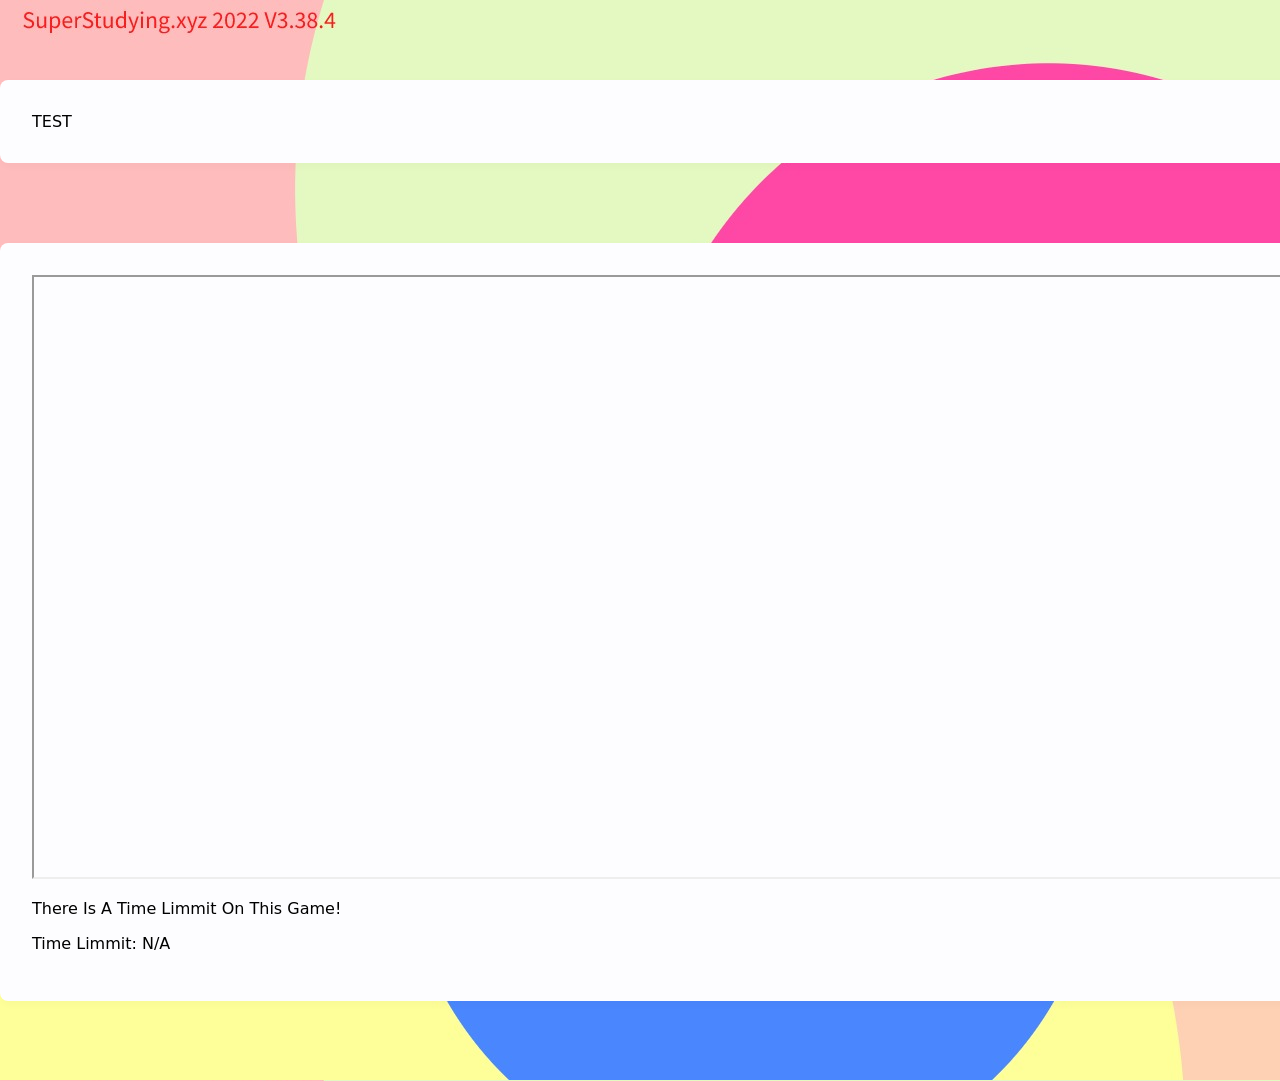
<file: craft/index.html>
<!DOCTYPE html>
<html>
  <head>
    <title>Customizing | SuperStudying.xyz</title>
    <link rel="icon" type="image/x-icon" href="/images/favicon.ico">
    <meta charset="utf-8" />
    <meta http-equiv="Content-type" content="text/html; charset=utf-8" />
    <meta name="viewport" content="width=device-width, initial-scale=1" />
    <style type="text/css">
      body {
        background-color: #f0f0f2;
        margin: 0;
        padding: 0;
        font-family: -apple-system, system-ui, BlinkMacSystemFont, "Segoe UI",
          "Open Sans", "Helvetica Neue", Helvetica, Arial, sans-serif;
      }
      div {
        width: 1300px;
        margin: 5em auto;
        padding: 2em;
        background-color: #fdfdff;
        border-radius: 0.5em;
        box-shadow: 2px 3px 7px 2px rgba(0, 0, 0, 0.02);
      }
      a:link,
      a:visited {
        color: #38488f;
        text-decoration: none;
      }
      @media (max-width: 700px) {
        div {
          margin: 0 auto;
          width: auto;
        }
      }
    </style>
  </head>

  <body>
    <div>
    TEST
    </div>
    <div>
      <iframe src="https://treecraft.tech/mc5/index.html" style="width:1300px; height:600px;">
      </iframe>
      <p>There Is A Time Limmit On This Game!</p>
      <p>Time Limmit: N/A</p>
    </div>
  </body>
  <link rel="stylesheet" href="/styles.css" />
  <body style="background-image: url('/assets/bg.jpeg');">
</html>
</file>
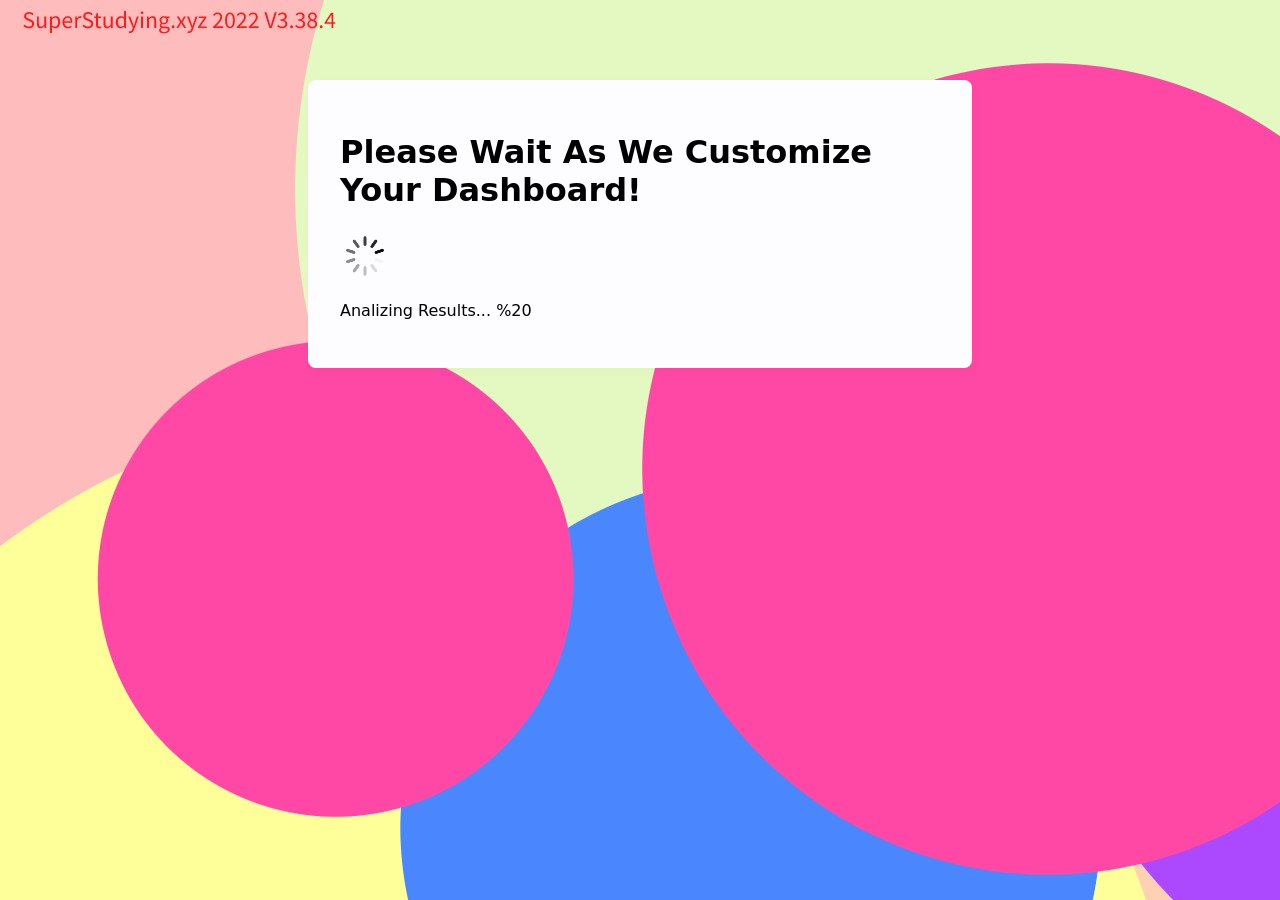
<file: start/session/customize/index.html>
<!DOCTYPE html>
<html>
  <head>
    <meta http-equiv="Refresh" content="2; url='index2.html'" />
    <title>Customizing | SuperStudying.xyz</title>
    <link rel="icon" type="image/x-icon" href="/images/favicon.ico">
    <meta charset="utf-8" />
    <meta http-equiv="Content-type" content="text/html; charset=utf-8" />
    <meta name="viewport" content="width=device-width, initial-scale=1" />
    <style type="text/css">
      body {
        background-color: #f0f0f2;
        margin: 0;
        padding: 0;
        font-family: -apple-system, system-ui, BlinkMacSystemFont, "Segoe UI",
          "Open Sans", "Helvetica Neue", Helvetica, Arial, sans-serif;
      }
      div {
        width: 600px;
        margin: 5em auto;
        padding: 2em;
        background-color: #fdfdff;
        border-radius: 0.5em;
        box-shadow: 2px 3px 7px 2px rgba(0, 0, 0, 0.02);
      }
      a:link,
      a:visited {
        color: #38488f;
        text-decoration: none;
      }
      @media (max-width: 700px) {
        div {
          margin: 0 auto;
          width: auto;
        }
      }
    </style>
  </head>

  <body>
    <div>
      <h1>Please Wait As We Customize Your Dashboard!</h1>
      <img src="/assets/load.gif" width="50" height="50">
      <p>Analizing Results... %20</p>
    </div>
  </body>
  <link rel="stylesheet" href="/styles.css" />
  <body style="background-image: url('/assets/bg.jpeg');">
</html>
</file>
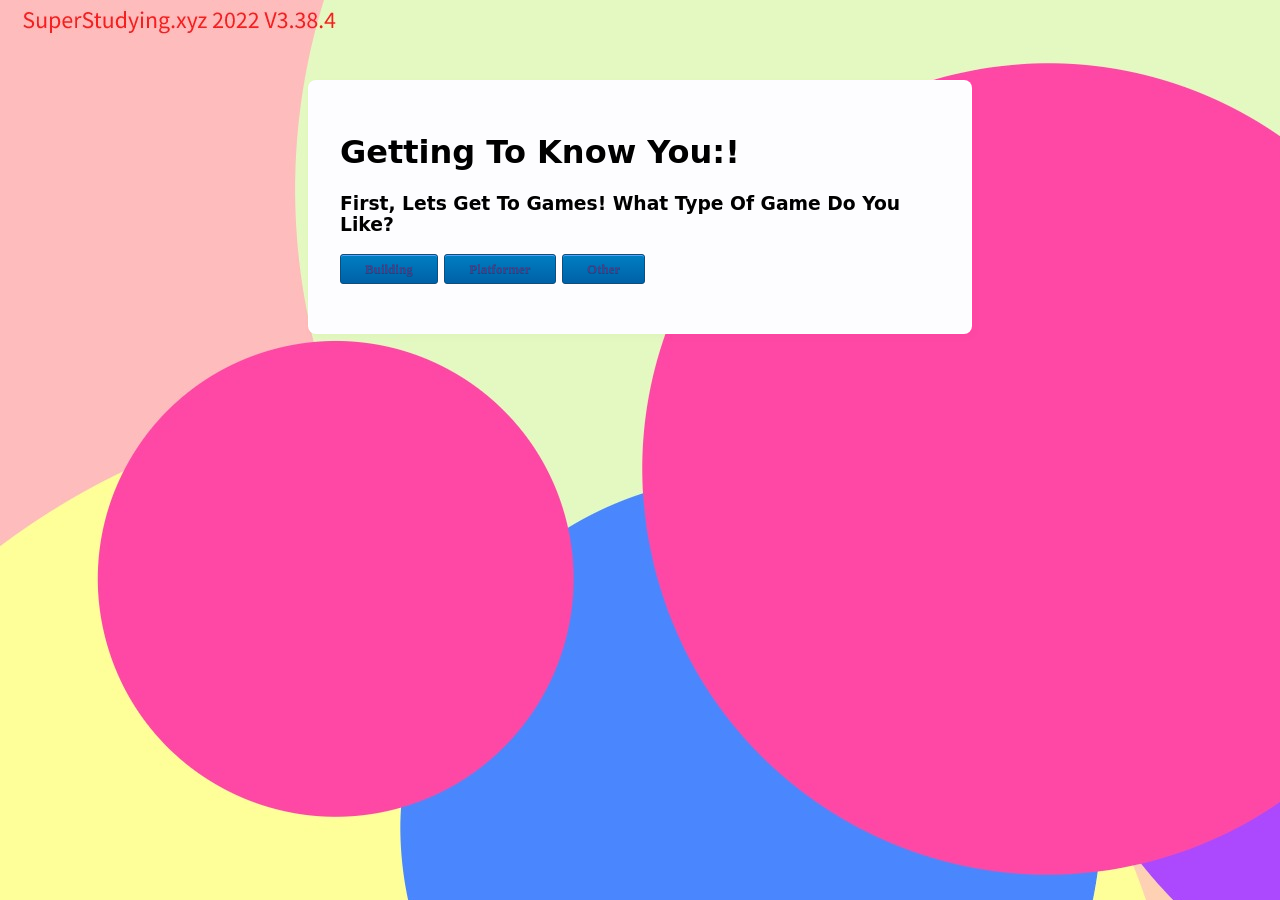
<file: start/session/tutorial/index.html>
<!DOCTYPE html>
<html>
  <head>
    <title>Getting To Know You | SuperStudying.xyz</title>
    <link rel="icon" type="image/x-icon" href="/images/favicon.ico">
    <meta charset="utf-8" />
    <meta http-equiv="Content-type" content="text/html; charset=utf-8" />
    <meta name="viewport" content="width=device-width, initial-scale=1" />
    <style type="text/css">
      body {
        background-color: #f0f0f2;
        margin: 0;
        padding: 0;
        font-family: -apple-system, system-ui, BlinkMacSystemFont, "Segoe UI",
          "Open Sans", "Helvetica Neue", Helvetica, Arial, sans-serif;
      }
      div {
        width: 600px;
        margin: 5em auto;
        padding: 2em;
        background-color: #fdfdff;
        border-radius: 0.5em;
        box-shadow: 2px 3px 7px 2px rgba(0, 0, 0, 0.02);
      }
      a:link,
      a:visited {
        color: #38488f;
        text-decoration: none;
      }
      @media (max-width: 700px) {
        div {
          margin: 0 auto;
          width: auto;
        }
      }
    </style>
  </head>

  <body>
    <div>
      <h1>Getting To Know You:!</h1>
      <h3>
        First, Lets Get To Games! What Type Of Game Do You Like?
        <p></p>
        <a href="tutorial2.html" class="gradbutton">Building</a>
        <a href="tutorial2.html" class="gradbutton">Platformer</a>
        <a href="tutorial2.html" class="gradbutton">Other</a>
      </h3>
    </div>
  </body>
  <link rel="stylesheet" href="/styles.css" />
  <body style="background-image: url('/assets/bg.jpeg');">
</html>
</file>
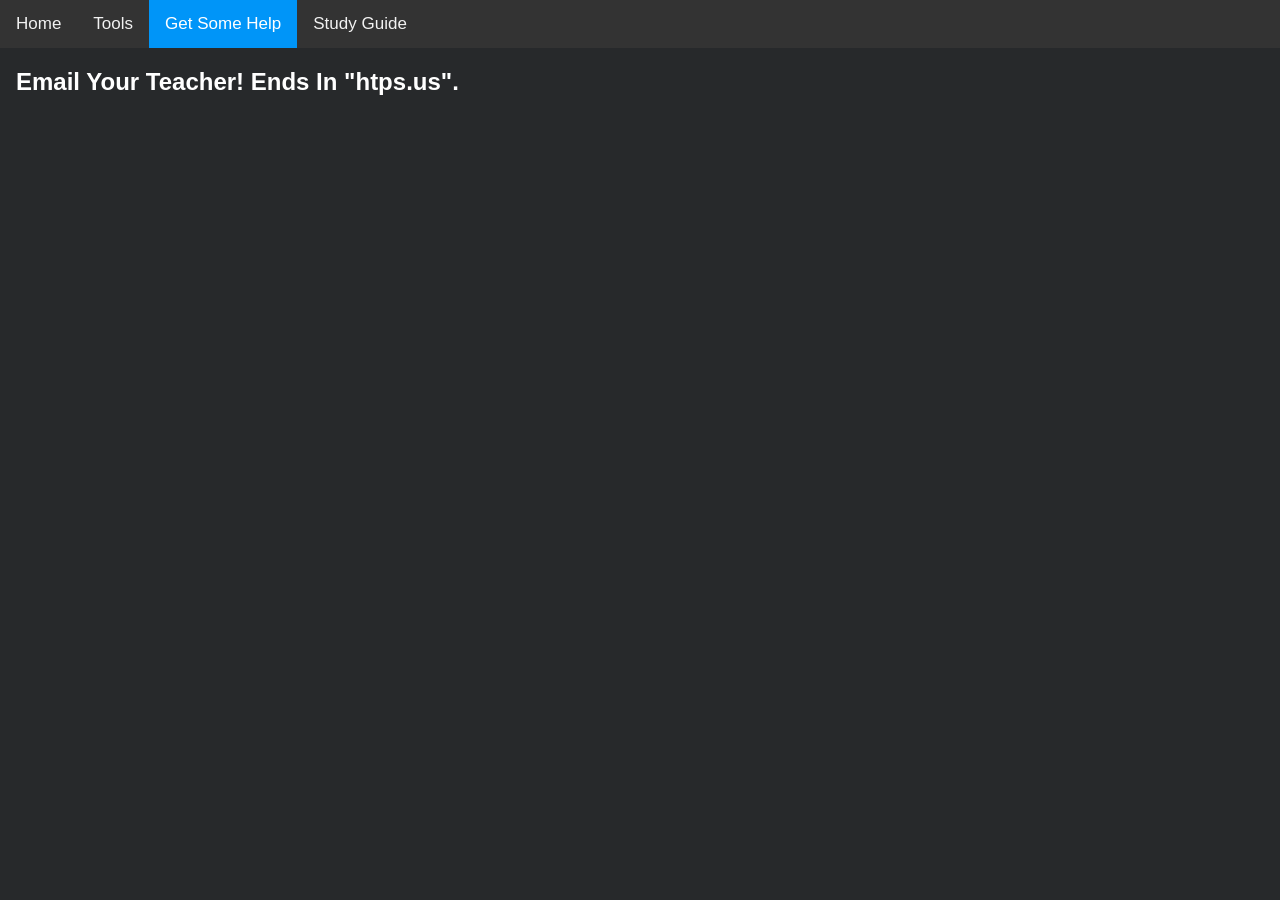
<file: help.html>
<!DOCTYPE html>
<title>Dashboard | SuperStudying.xyz</title>
<link rel="icon" type="image/x-icon" href="/images/favicon.ico">
<html>
    <body style="background-color:#27292b">
  <head>
    <meta name="viewport" content="width=device-width, initial-scale=1" />
    <style>
      body {
        margin: 0;
        font-family: Arial, Helvetica, sans-serif;
      }

      .topnav {
        overflow: hidden;
        background-color: #333;
      }

      .topnav a {
        float: left;
        color: #f2f2f2;
        text-align: center;
        padding: 14px 16px;
        text-decoration: none;
        font-size: 17px;
      }

      .topnav a:hover {
        background-color: rgb(70, 70, 70);
        color: rgb(255, 255, 255);
      }

      .topnav a.active {
        background-color: #0095f8;
        color: white;
      }
    </style>
  </head>
  <body>
    <div class="topnav">
      <a href="home.html">Home</a>
      <a href="notes.html">Tools</a>
      <a class="active" href="help.html">Get Some Help</a>
      <a href="start/session/tutorial/index.html">Study Guide</a>
    </div>

    <div style="padding-left: 16px;">
      <h2>Email Your Teacher! Ends In "htps.us".</h2>
    </div>
  </body>
</html>
<style>
    body {
      color: rgb(255, 255, 255);
    }
    
    h1 {
      color: rgb(255, 255, 255);
    }

    h2 {
      color: rgb(255, 255, 255);
    }
    </style>
    <link rel="stylesheet" href="styles.css">
</file>
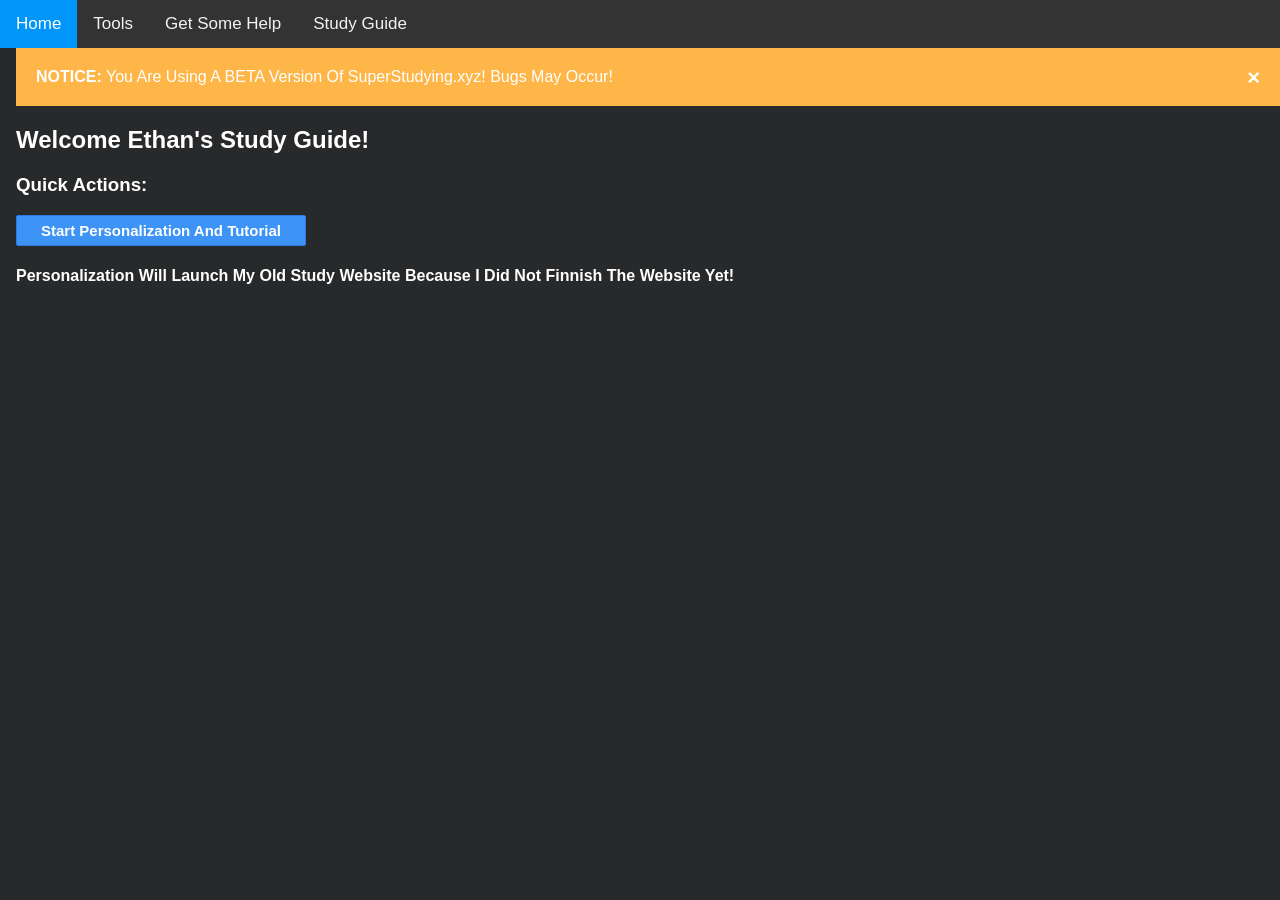
<file: home.html>
<!DOCTYPE html>
<title>Dashboard | SuperStudying.xyz</title>
<link rel="icon" type="image/x-icon" href="/images/favicon.ico">
<html>
    <body style="background-color:#27292b">
  <head>
    <meta name="viewport" content="width=device-width, initial-scale=1" />
    <style>
      body {
        margin: 0;
        font-family: Arial, Helvetica, sans-serif;
      }

      .topnav {
        overflow: hidden;
        background-color: #333;
      }

      .topnav a {
        float: left;
        color: #f2f2f2;
        text-align: center;
        padding: 14px 16px;
        text-decoration: none;
        font-size: 17px;
      }

      .topnav a:hover {
        background-color: rgb(70, 70, 70);
        color: rgb(255, 255, 255);
      }

      .topnav a.active {
        background-color: #0095f8;
        color: white;
      }
    </style>
  </head>
  <body>
    <div class="topnav">
      <a class="active" href="home.html">Home</a>
      <a href="notes.html">Tools</a>
      <a href="help.html">Get Some Help</a>
      <a href="start/session/tutorial/index.html">Study Guide</a>
    </div>

    <div style="padding-left: 16px;">
      <div class="alert">
        <span class="closebtn" onclick="this.parentElement.style.display='none';">&times;</span> 
        <strong>NOTICE:</strong> You Are Using A BETA Version Of SuperStudying.xyz! Bugs May Occur! 
      </div>

      <h2>Welcome Ethan's Study Guide!</h2>
      <h3>Quick Actions:</h3>
      <a href="start/session/tutorial/index.html" class="myButton">Start Personalization And Tutorial</a>
    <h4>Personalization Will Launch My Old Study Website Because I Did Not
      Finnish The Website Yet!
    </h4>
    </div>
  </body>
</html>
<style>
    body {
      color: rgb(255, 255, 255);
    }
    
    h1 {
      color: rgb(255, 255, 255);
    }

    h2 {
      color: rgb(255, 255, 255);
    }
    </style>
<link rel="stylesheet" href="styles.css">
</file>
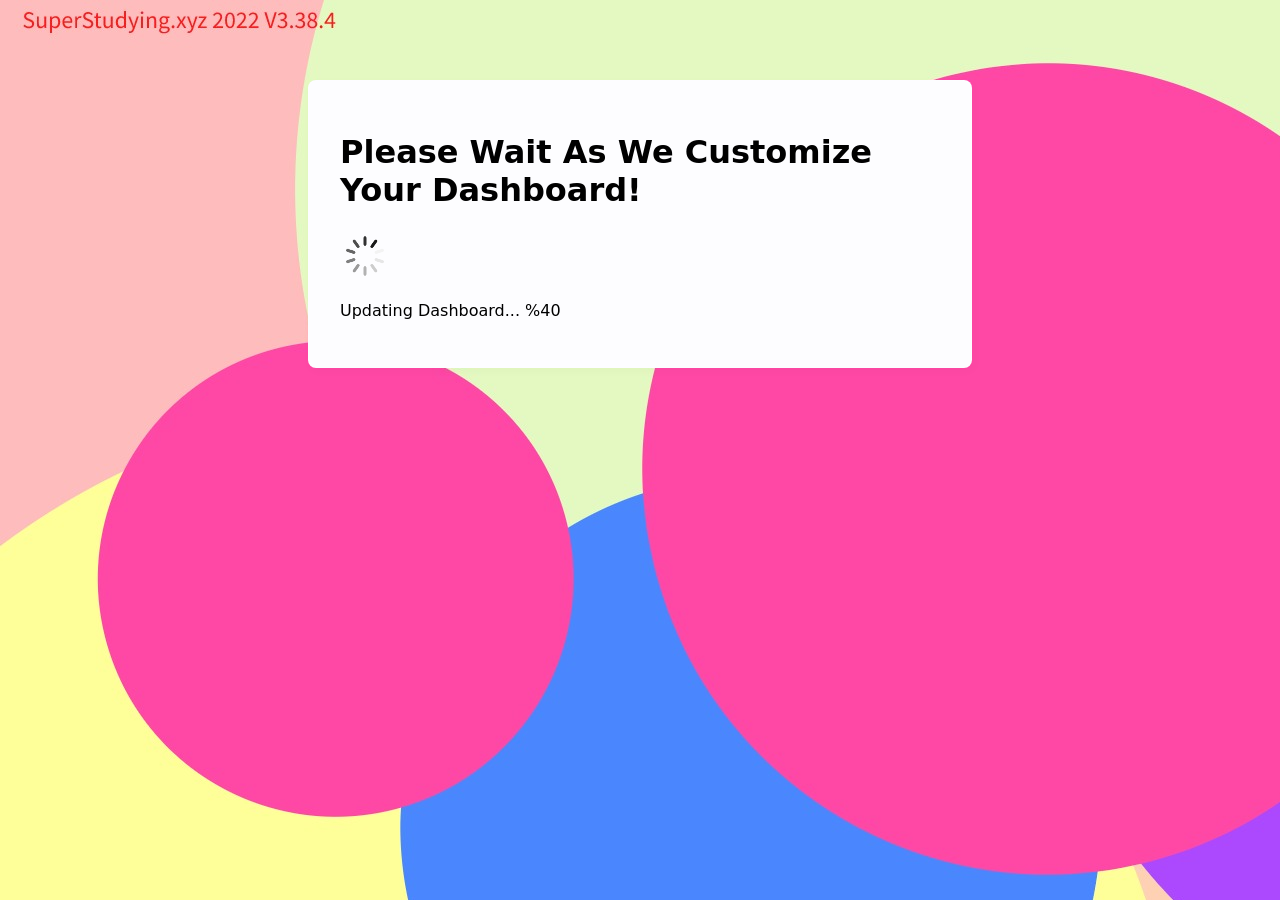
<file: start/session/customize/index2.html>
<!DOCTYPE html>
<html>
  <head>
    <meta http-equiv="Refresh" content="2; url='index3.html'" />
    <title>Customizing | SuperStudying.xyz</title>
    <link rel="icon" type="image/x-icon" href="/images/favicon.ico">
    <meta charset="utf-8" />
    <meta http-equiv="Content-type" content="text/html; charset=utf-8" />
    <meta name="viewport" content="width=device-width, initial-scale=1" />
    <style type="text/css">
      body {
        background-color: #f0f0f2;
        margin: 0;
        padding: 0;
        font-family: -apple-system, system-ui, BlinkMacSystemFont, "Segoe UI",
          "Open Sans", "Helvetica Neue", Helvetica, Arial, sans-serif;
      }
      div {
        width: 600px;
        margin: 5em auto;
        padding: 2em;
        background-color: #fdfdff;
        border-radius: 0.5em;
        box-shadow: 2px 3px 7px 2px rgba(0, 0, 0, 0.02);
      }
      a:link,
      a:visited {
        color: #38488f;
        text-decoration: none;
      }
      @media (max-width: 700px) {
        div {
          margin: 0 auto;
          width: auto;
        }
      }
    </style>
  </head>

  <body>
    <div>
      <h1>Please Wait As We Customize Your Dashboard!</h1>
      <img src="/assets/load.gif" width="50" height="50">
      <p>Updating Dashboard... %40</p>
    </div>
  </body>
  <link rel="stylesheet" href="/styles.css" />
  <body style="background-image: url('/assets/bg.jpeg');">
</html>
</file>
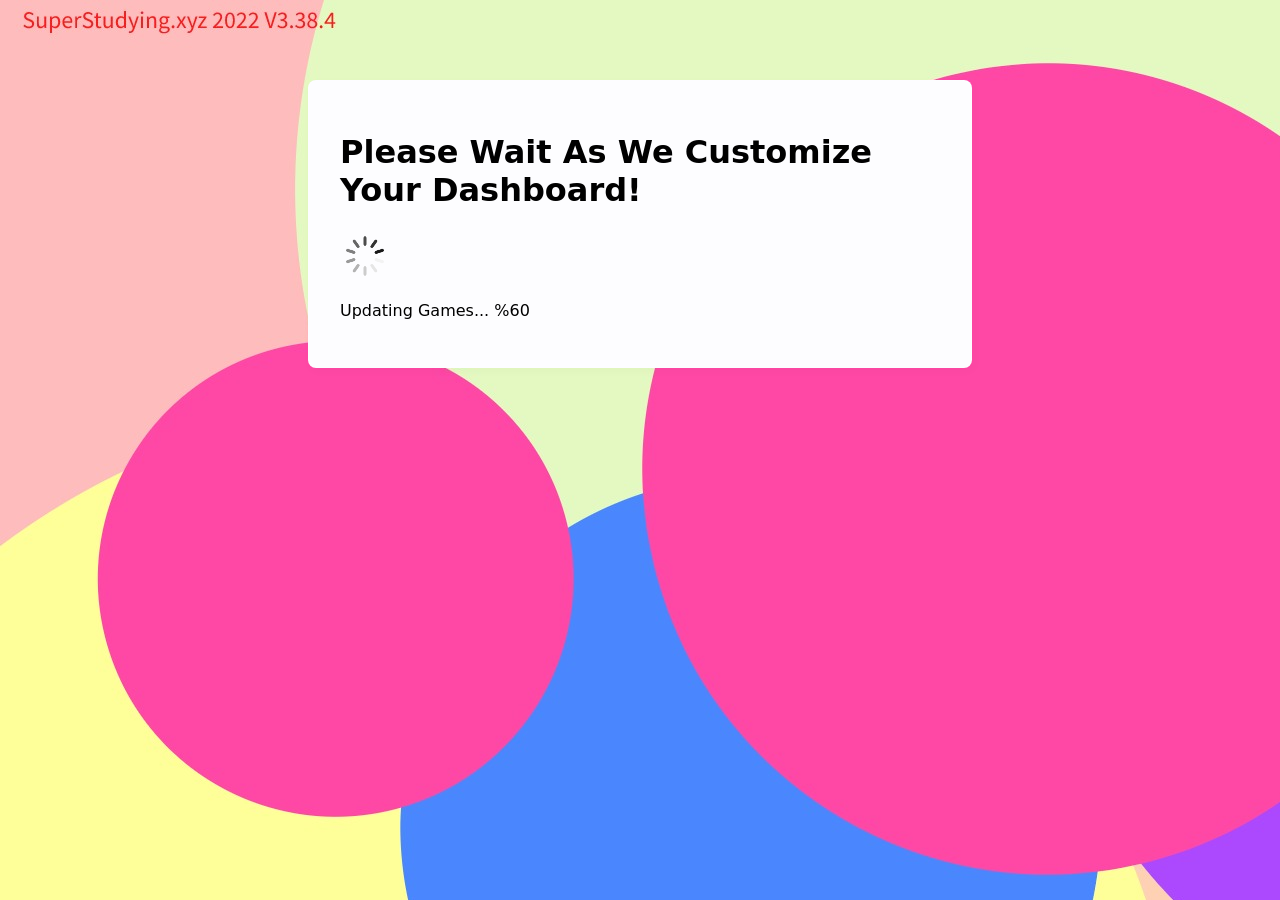
<file: start/session/customize/index3.html>
<!DOCTYPE html>
<html>
  <head>
    <meta http-equiv="Refresh" content="2; url='index4.html'" />
    <title>Customizing | SuperStudying.xyz</title>
    <link rel="icon" type="image/x-icon" href="/images/favicon.ico">
    <meta charset="utf-8" />
    <meta http-equiv="Content-type" content="text/html; charset=utf-8" />
    <meta name="viewport" content="width=device-width, initial-scale=1" />
    <style type="text/css">
      body {
        background-color: #f0f0f2;
        margin: 0;
        padding: 0;
        font-family: -apple-system, system-ui, BlinkMacSystemFont, "Segoe UI",
          "Open Sans", "Helvetica Neue", Helvetica, Arial, sans-serif;
      }
      div {
        width: 600px;
        margin: 5em auto;
        padding: 2em;
        background-color: #fdfdff;
        border-radius: 0.5em;
        box-shadow: 2px 3px 7px 2px rgba(0, 0, 0, 0.02);
      }
      a:link,
      a:visited {
        color: #38488f;
        text-decoration: none;
      }
      @media (max-width: 700px) {
        div {
          margin: 0 auto;
          width: auto;
        }
      }
    </style>
  </head>

  <body>
    <div>
      <h1>Please Wait As We Customize Your Dashboard!</h1>
      <img src="/assets/load.gif" width="50" height="50">
      <p>Updating Games... %60</p>
    </div>
  </body>
  <link rel="stylesheet" href="/styles.css" />
  <body style="background-image: url('/assets/bg.jpeg');">
</html>
</file>
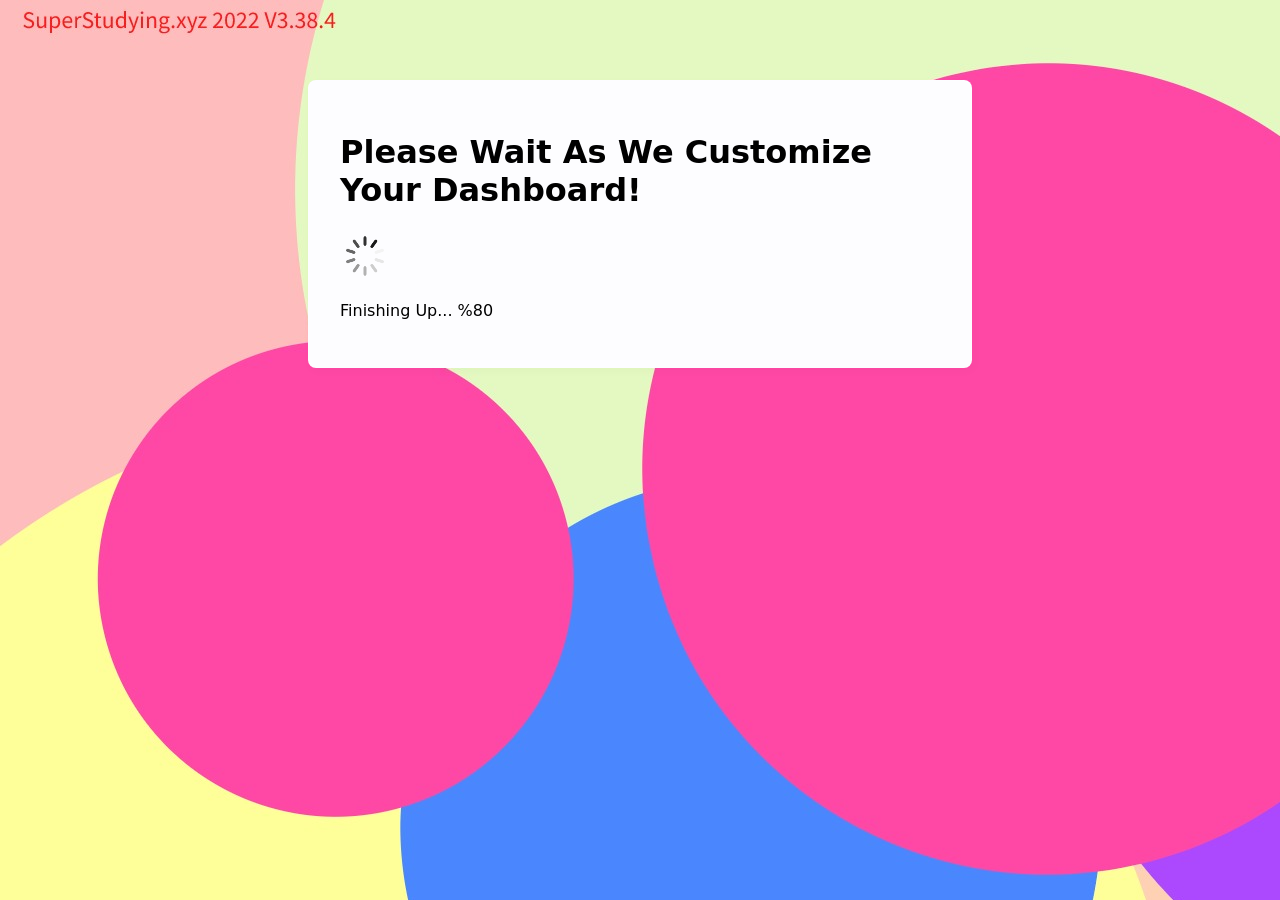
<file: start/session/customize/index4.html>
<!DOCTYPE html>
<html>
  <head>
    <meta http-equiv="Refresh" content="2; url='index5.html'" />
    <title>Customizing | SuperStudying.xyz</title>
    <link rel="icon" type="image/x-icon" href="/images/favicon.ico">
    <meta charset="utf-8" />
    <meta http-equiv="Content-type" content="text/html; charset=utf-8" />
    <meta name="viewport" content="width=device-width, initial-scale=1" />
    <style type="text/css">
      body {
        background-color: #f0f0f2;
        margin: 0;
        padding: 0;
        font-family: -apple-system, system-ui, BlinkMacSystemFont, "Segoe UI",
          "Open Sans", "Helvetica Neue", Helvetica, Arial, sans-serif;
      }
      div {
        width: 600px;
        margin: 5em auto;
        padding: 2em;
        background-color: #fdfdff;
        border-radius: 0.5em;
        box-shadow: 2px 3px 7px 2px rgba(0, 0, 0, 0.02);
      }
      a:link,
      a:visited {
        color: #38488f;
        text-decoration: none;
      }
      @media (max-width: 700px) {
        div {
          margin: 0 auto;
          width: auto;
        }
      }
    </style>
  </head>

  <body>
    <div>
      <h1>Please Wait As We Customize Your Dashboard!</h1>
      <img src="/assets/load.gif" width="50" height="50">
      <p>Finishing Up... %80</p>
    </div>
  </body>
  <link rel="stylesheet" href="/styles.css" />
  <body style="background-image: url('/assets/bg.jpeg');">
</html>
</file>
<file: styles.css>
.myButton {
  background-color: #3d94f6;
  border-radius: 2px;
  border: 1px solid #2e79e2;
  display: inline-block;
  cursor: pointer;
  color: #ffffff;
  font-family: Arial;
  font-size: 15px;
  font-weight: bold;
  padding: 6px 24px;
  text-decoration: none;
}
.myButton:hover {
  background-color: #2e73e2;
}
.myButton:active {
  background-color: #2862be;
}
textarea {
  width: 100%;
  height: 100%;
  padding: 12px 20px;
  box-sizing: border-box;
  border: 2px solid #ccc;
  border-radius: 4px;
  background-color: #f8f8f8;
  font-size: 16px;
  resize: none;
}
.alert {
  padding: 20px;
  background-color: #ffb648;
  color: white;
}

.closebtn {
  margin-left: 15px;
  color: white;
  font-weight: bold;
  float: right;
  font-size: 22px;
  line-height: 20px;
  cursor: pointer;
  transition: 0.3s;
}

.closebtn:hover {
  color: black;
}

.gradbutton {
  box-shadow: inset 0px 1px 0px 0px #54a3f7;
  background: linear-gradient(to bottom, #007dc1 5%, #0061a7 100%);
  background-color: #007dc1;
  border-radius: 3px;
  border: 1px solid #124d77;
  display: inline-block;
  cursor: pointer;
  color: #ffffff;
  font-family: Trebuchet MS;
  font-size: 13px;
  padding: 6px 24px;
  text-decoration: none;
  text-shadow: 0px 1px 0px #154682;
}
.gradbutton:active {
  background: linear-gradient(to bottom, #0061a7 5%, #007dc1 100%);
  background-color: #0061a7;
}
.gradbutton:active2 {
  position: relative;
  top: 1px;
}
.biggradbutton {
  box-shadow: inset 0px 1px 0px 0px #54a3f7;
  background: linear-gradient(to bottom, #007dc1 5%, #0061a7 100%);
  background-color: #007dc1;
  border-radius: 3px;
  border: 1px solid #124d77;
  display: inline-block;
  cursor: pointer;
  color: #ffffff;
  font-family: Trebuchet MS;
  font-size: 28px;
  padding: 22px 27px;
  text-decoration: none;
  text-shadow: 0px 1px 0px #154682;
}
.biggradbutton:active {
  background: linear-gradient(to bottom, #0061a7 5%, #007dc1 100%);
  background-color: #0061a7;
}
.biggradbutton:active2 {
  position: relative;
  top: 1px;
}
</file>
